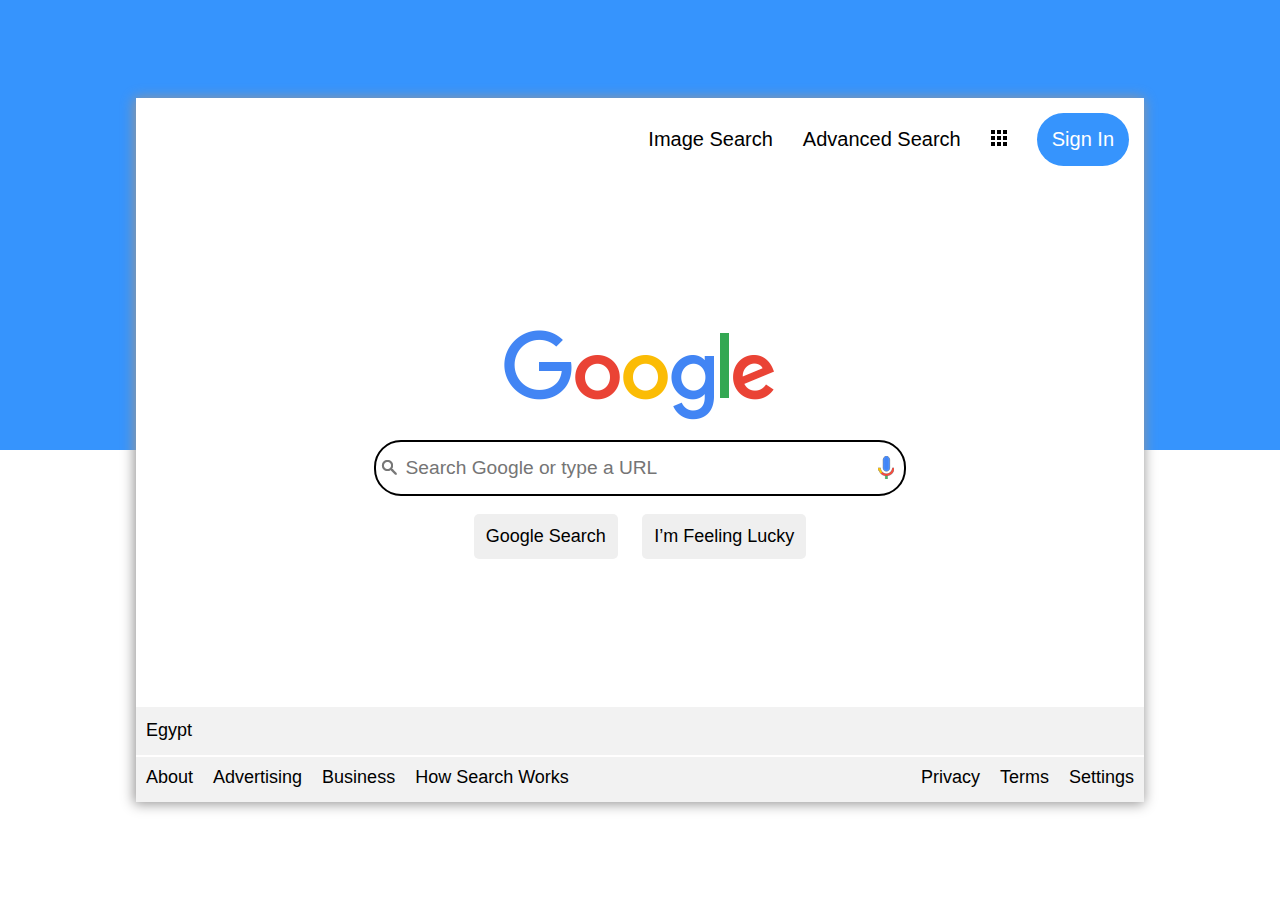
<file: index.html>
<!DOCTYPE html>
<html lang="en">
    <head>
        <meta charset="UTF-8">
        <meta name="viewport" content="width=device-width, initial-scale=1.0">
        <title>Search</title>
        <link rel="stylesheet" href="index.css">
        <link rel="icon" href="icon.png" type="image/x-icon">
    </head>
    <body>
        <div id="container">
            <header>
                <nav role="navigation">
                    <ul>
                        <li><a href="ImageSearch.html">Image Search</a></li>
                        <li><a href="Adavanced_Search.html">Advanced Search</a></li>
                        <li><img src="bars.png" alt="Menu" aria-label="Menu"></li>
                        <li><button type="button" aria-label="Sign In">Sign In</button></li>
                    </ul>
                </nav>
            </header>
            <main>
                <img src="google.png" alt="Google Logo" aria-label="Google Logo">
                <form action="https://google.com/search" method="get" role="search">
                    <input type="text" name="q" id="searchBox" placeholder="Search Google or type a URL" aria-label="Search Google or type a URL">
                    <div id="buttons">
                        <input type="submit" value="Google Search" aria-label="Google Search">
                        <input type="submit" value="I’m Feeling Lucky" name="btnI" aria-label="I’m Feeling Lucky">
                    </div>
                </form>
            </main>
            <footer>
                <div id="state">Egypt</div>
                <hr>
                <div id="foot">
                    <nav role="navigation">
                        <ul>
                            <li><a href="https://about.google/?utm_source=google-EG&utm_medium=referral&utm_campaign=hp-footer&fg=1" target="_blank" rel="noopener noreferrer">About</a></li>
                            <li><a href="https://www.google.com/intl/en_eg/ads/?subid=ww-ww-et-g-awa-a-g_hpafoot1_1!o2&utm_source=google.com&utm_medium=referral&utm_campaign=google_hpafooter&fg=1" target="_blank" rel="noopener noreferrer">Advertising</a></li>
                            <li><a href="https://www.google.com/services/?subid=ww-ww-et-g-awa-a-g_hpbfoot1_1!o2&utm_source=google.com&utm_medium=referral&utm_campaign=google_hpbfooter&fg=1" target="_blank" rel="noopener noreferrer">Business</a></li>
                            <li><a href="https://google.com/search/howsearchworks/?fg=1" target="_blank" rel="noopener noreferrer">How Search Works</a></li>
                        </ul>
                        <ul>
                            <li><a href="https://policies.google.com/privacy?hl=en-EG&fg=1" target="_blank" rel="noopener noreferrer">Privacy</a></li>
                            <li><a href="https://policies.google.com/terms?hl=en-EG&fg=1" target="_blank" rel="noopener noreferrer">Terms</a></li>
                            <li><a href="#" aria-label="Settings">Settings</a></li>
                        </ul>
                    </nav>
                </div>
            </footer>
        </div>
    </body>
</html>
</file>
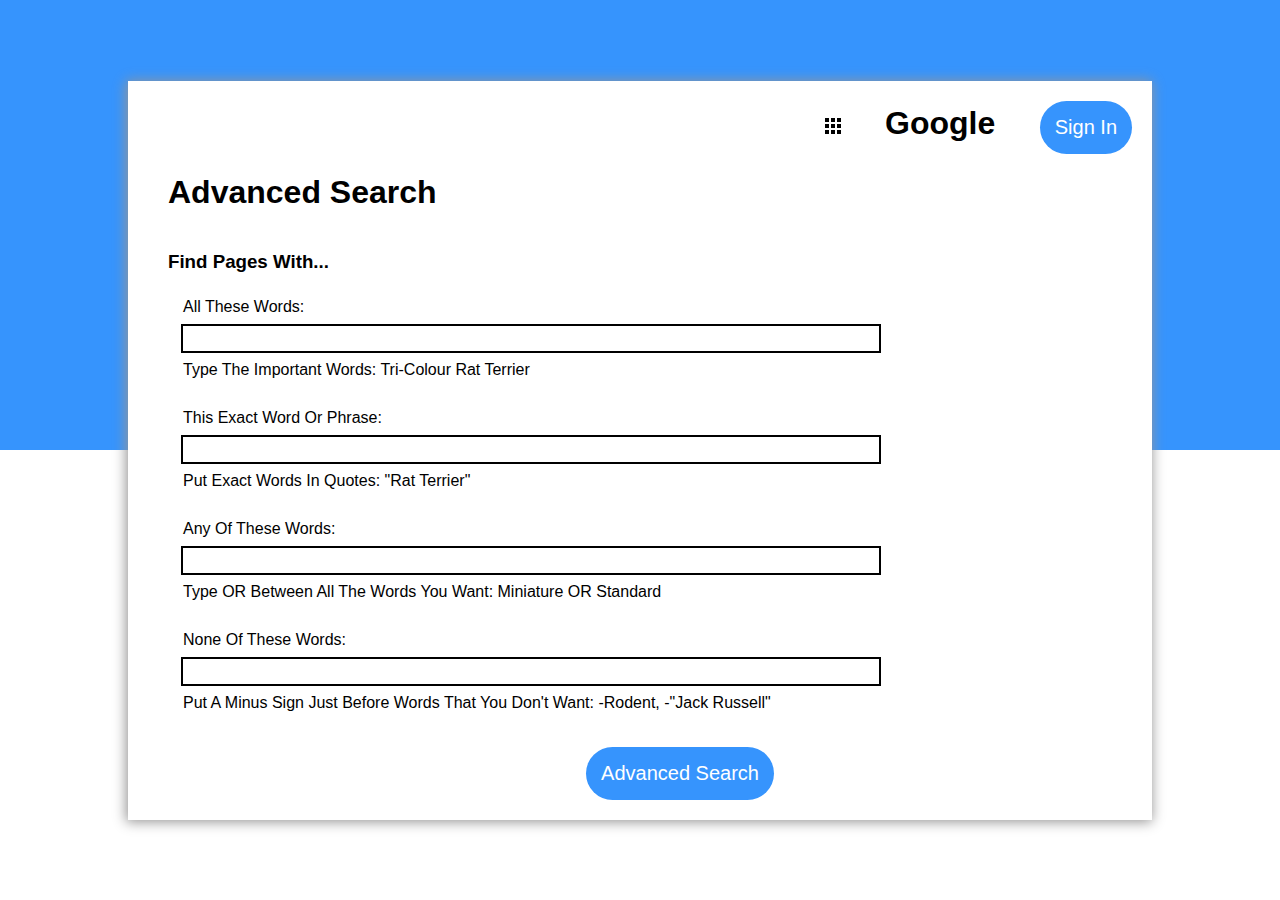
<file: Adavanced_Search.html>
<!DOCTYPE html>
<html lang="en">
<head>
    <meta charset="UTF-8">
    <meta name="viewport" content="width=device-width, initial-scale=1.0">
    <link rel="stylesheet" href="Adavanced_Search.css">
    <link rel="icon" href="icon.png" type="image/x-icon">
    <title>Advanced Search</title>
</head>
<body>
    <div id="container">
        <header>
            <nav>
                <ul>
                    <li><img src="bars.png" alt="Menu bars"></li>
                    <li><h1 id="Google"><a href="index.html">Google</a></h1></li>
                    <li><button type="button">Sign In</button></li>
                </ul>
            </nav>
            <h1 id="head">Advanced Search</h1>
        </header>
        <main>
            <form action="https://google.com/search" method="GET">
                <h3>Find pages with...</h3>
                <div id="con">
                    <div id="line1" class="content">
                        <label for="all-these-words">all these words:</label>
                        <input type="text" id="all-these-words" name="as_q">
                        <p>Type the important words: tri-colour rat terrier</p>
                    </div>
                    <div id="line2" class="content">
                        <label for="this-exact-word-or-phrase">this exact word or phrase:</label>
                        <input type="text" id="this-exact-word-or-phrase" name="as_epq">
                        <p>Put exact words in quotes: "rat terrier"</p>
                    </div>
                    <div id="line3" class="content">
                        <label for="any-of-these-words">any of these words:</label>
                        <input type="text" id="any-of-these-words" name="as_oq">
                        <p>Type OR between all the words you want: miniature OR standard</p>
                    </div>
                    <div id="line4" class="content">
                        <label for="none-of-these-words">none of these words:</label>
                        <input type="text" id="none-of-these-words" name="as_eq">
                        <p>Put a minus sign just before words that you don't want: -rodent, -"Jack Russell"</p>
                    </div>
                </div>
                <div id="but">
                    <button type="submit">Advanced Search</button>
                </div>
            </form>
        </main>
    </div>
</body>
</html>
</file>
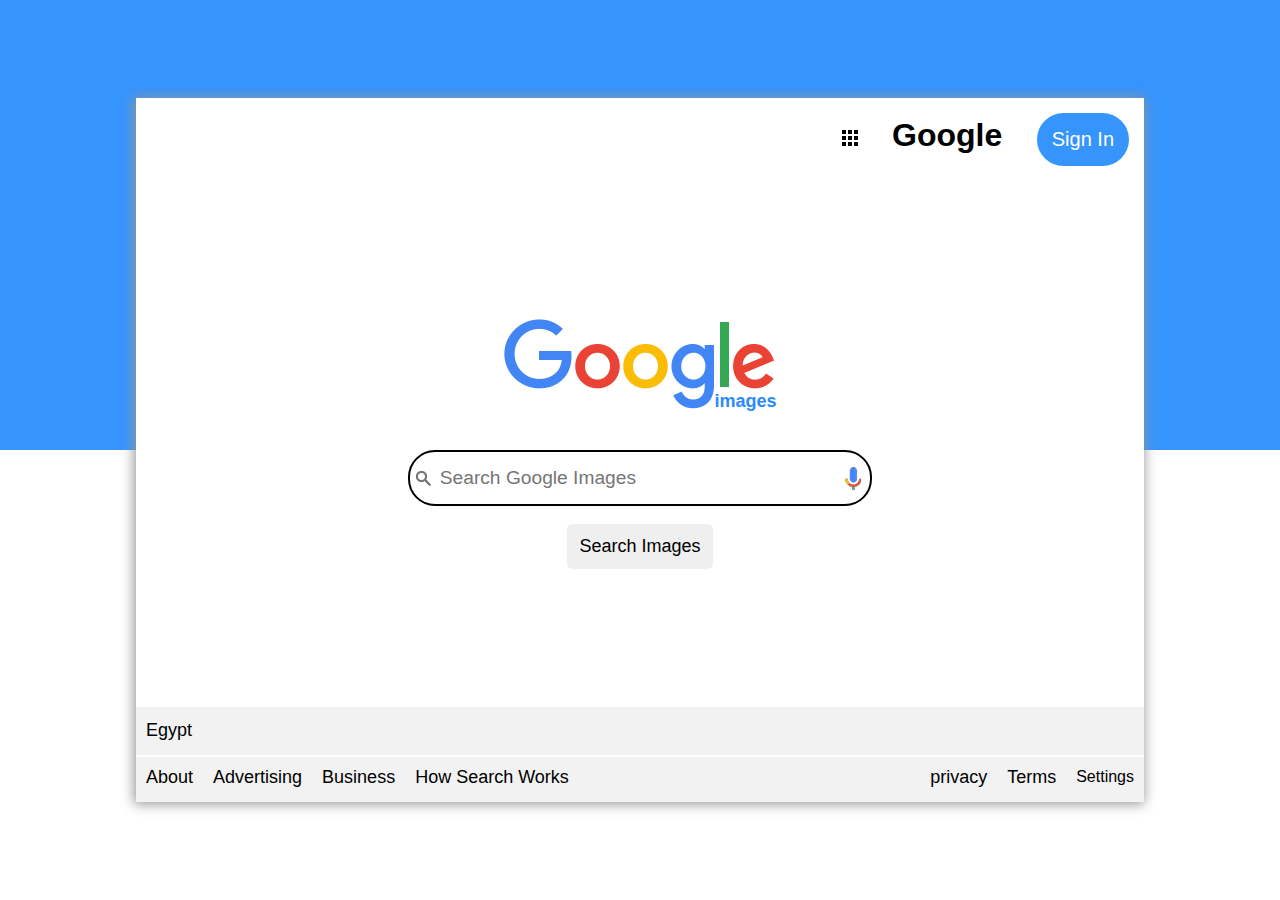
<file: ImageSearch.html>
<!DOCTYPE html>
<html lang="en">
<head>
    <meta charset="UTF-8">
    <meta name="viewport" content="width=device-width, initial-scale=1.0">
    <link rel="stylesheet" href="ImageSearch.css">
    <link rel="icon" href="icon.png" type="image/x-icon">
    <title>Image Search</title>
</head>
<body>
    <div id = "container">
        <header>
            <nav>
                <ul>
                    <li><img src="bars.png" alt="bars"></li>
                    <li><h1 id = "Google"><a href="index.html">Google</a></h1></li>
                    <li><button type="button"> Sign In </button></li>
                </ul>
            </nav>
        </header>
        <main>
            <img src="google.png" alt="Google">
            <h4>images</h4>
            <form action="https://www.google.com/search" method="GET" role="search">
                <input type="text" name="q" id="searchBox" placeholder="Search Google Images">
                <input type="hidden" name="tbm" value="isch"> <!-- Enables Image Search -->
                <input type="hidden" name="hl" value="en"> <!-- Language -->
                <div id="buttons">
                    <input type="submit" value="Search Images">
                </div>
            </form>
            
        </main>
        <footer>
            <div id="state">Egypt</div>
            <hr>
            <div id = "foot">
                <nav>
                    <ul>
                        <li> <a href="https://about.google/?utm_source=google-EG&utm_medium=referral&utm_campaign=hp-footer&fg=1">About</a></li>
                        <li> <a href="https://www.google.com/intl/en_eg/ads/?subid=ww-ww-et-g-awa-a-g_hpafoot1_1!o2&utm_source=google.com&utm_medium=referral&utm_campaign=google_hpafooter&fg=1">Advertising</a></li>
                        <li> <a href="https://www.google.com/services/?subid=ww-ww-et-g-awa-a-g_hpbfoot1_1!o2&utm_source=google.com&utm_medium=referral&utm_campaign=google_hpbfooter&fg=1">Business</a></li>
                        <li> <a href="https://google.com/search/howsearchworks/?fg=1">How Search Works</a></li>
                    </ul>
                    <ul>
                        <li><a href="https://policies.google.com/privacy?hl=en-EG&fg=1">privacy</a></li>
                        <li><a href="https://policies.google.com/terms?hl=en-EG&fg=1">Terms</a></li>
                        <li>Settings</li>
                    </ul>
                </nav>
            </div>
        </footer>
    </div>
</body>
</html>
</file>
<file: index.css>
* {
    padding: 0;
    margin: 0;
    font-family: Arial, "Helvetica Neue", Helvetica, sans-serif;
    box-sizing: border-box;
}

body {
    background: linear-gradient(#3694FD 50%, white 50% 100%);
    height: 100vh;
    display: flex;
    justify-content: center;
    align-items: center;
    flex-direction: column;
    padding: 10px;
}

#container {
    height: 80%;
    width: 80%;
    display: flex;
    justify-content: space-between;
    flex-direction: column;
    background-color: white;
    box-shadow: -1px 1px 12px 1px #969595;
}

nav {
    display: flex;
    justify-content: flex-end;
    flex-wrap: wrap;
}

header nav ul {
    display: flex;
    align-items: center;
    padding: 0;
}

header nav ul li {
    list-style: none;
    margin: 15px;
}

header nav ul li a {
    color: black;
    text-decoration: none;
    font-size: 1.25rem;
}

header nav ul li a:hover {
    color: #e80202;
    text-decoration: underline;
}

button {
    padding: 15px;
    background-color: #3694FD;
    color: white;
    font-weight: 500;
    font-size: 1.25rem;
    border: none;
    border-radius: 1.875rem;
    transition: filter 0.3s ease;
    width: auto;
    max-width: 200px;
}

button:hover {
    filter: brightness(0.9);
    cursor: pointer;
}

main {
    display: flex;
    justify-content: center;
    align-items: center;
    flex-direction: column;
    height: 65vh;
    width: 100%;
}

main form {
    display: flex;
    justify-content: center;
    align-items: center;
    flex-direction: column;
    margin-top: 20px;
}

main form #searchBox {
    width: 150%;
    padding: 15px 30px;
    border: none;
    outline: 2px solid black;
    border-radius: 25px;
    background-image: url(search.png), url(mic.png);
    background-repeat: no-repeat;
    background-position: 5px center, 98% center;
    font-size: 1.2rem;
}

main form #searchBox:focus {
    outline-color: #3694FD !important;
    border: none;
}

main form div input {
    margin: 20px 10px 0;
    padding: 12px;
    border-radius: 0.3125rem;
    font-size: large;
    border: none;
    transition: filter 0.3s ease;
}

main form div input:hover {
    filter: brightness(0.9);
    cursor: pointer;
}

footer {
    background-color: #F2F2F2;
    height: 15%;
    width: 100%;
}

footer div {
    height: 50%;
}

#foot nav {
    width: 100%;
    display: flex;
    justify-content: space-between;
    align-items: center;
    flex-wrap: wrap;
}

#foot nav ul {
    display: flex;
    justify-content: space-between;
    align-items: center;
}

#foot nav ul li {
    list-style: none;
    margin: 10px;
}

#foot nav ul li a {
    text-decoration: none;
    color: black;
    font-weight: 500;
    font-size: 1.125rem;
}

#foot nav ul li a:hover {
    color: #e80202;
    text-decoration: underline;
}

#state {
    display: flex;
    justify-content: flex-start;
    align-items: center;
    padding-left: 10px;
    font-size: large;
}

hr {
    border: 1px solid #fffefe;
}

/* Responsive Design */
@media (max-width: 1024px) {
    body {
        height: auto;
    }

    #container {
        width: 95%;
        margin-top: 15px;
    }
    nav {
        flex-direction: column;
        align-items: center;
    }

    header nav ul {
        justify-content: center;
    }

    main {
        height: 67vh;
    }
}

@media screen and (max-width: 600px) {
    body {
        padding: 15px;
    }

    #container {
        width: 100%;
        padding: 15px;
    }

    header nav {
        flex-direction: column;
        align-items: center;
    }

    header nav ul {
        flex-direction: column;
        align-items: center;
    }


    main  form  #searchBox {
        margin-top: 10px;
        width: 100%;
        background-position: 5px center, 98% center;
    }

    button {
        padding: 7px;
    }

    footer {
        text-align: center;
    }

    #foot nav {
        flex-direction: column;
        align-items: center;
    }

    #foot nav ul {
        flex-direction: column;
        align-items: center;
    }
}
</file>
<file: Adavanced_Search.css>
*{
    padding: 0%;
    margin: 0%;
    font-family: Arial, "Helvetica Neue", Helvetica, sans-serif;
    box-sizing: border-box;
}
body{
    background:linear-gradient(#3694FD 50%, white 50% 100%);
    height: 100vh;
    display: flex;
    justify-content: center;
    align-items: center; 
}

#container{
    height: fit-content;
    width: 80%;
    background-color: white;
    box-shadow: -1px 1px 12px 1px #969595;
    text-wrap: balance;
}
#Google{
    font-weight: bold;
    text-transform: capitalize;
}
body #container header nav h1 a{
    text-decoration: none;
    color: black;
}
#head{
    text-transform: capitalize;
    margin: 0px 20px 10px 40px;
}
header nav ul li{
    display: inline-block;
    margin: 20px 20px;
}
button{
    padding: 15px;
    background-color: #3694FD;
    color: white;
    font-weight: 500;
    font-size: 1.25rem;
    border: none;
    border-radius: 1.875rem;
    transition: filter 0.3s ease;
}
button:hover{
    filter: brightness(0.9);
    cursor: pointer;
}
header nav{
    display: flex;
    justify-content: right;
}
main{
    text-transform: capitalize;
    margin: 40px 0px 20px 40px;
    width: 100%;
}
form{
    width: 100%;
    height: 100%;
}

input{
    padding: 10px;
}

input:focus {
    outline-color:#3694FD !important; 
    border: none;
}

#con{
    padding: 15px;
    display: flex;
    flex-direction: column;  
}
.content{
    display: flex;
    justify-content: space-between;
    flex-direction: column;
    align-items: flex-start;
    margin: 10px 0px;
    width: 100%; 
}

.content p,
.content label {
    width: 100%;
    margin-bottom: 10px;
}


.content input{
    border: none;
    width: 70%;
    outline: 2px solid black;
    height: fit-content;
    margin-bottom: 10px;
    padding: 5px;
}
body #container header nav h1 a:hover{
    color: #e80202;
    text-decoration: underline;
}
#but{
    display: flex;
    justify-content: center;
    align-items: center;
    margin: 0px;
}
@media screen and (max-width: 1200px) {
    body {
        flex-direction: column;
        height: auto;
    }
}
@media screen and (max-width: 600px) {
    body {
        height: auto;
        padding: 20px;
    }

    #container {
        width: 100%;
        padding: 15px;
    }
    #but{
        width: 85%;
    }
}
</file>
<file: ImageSearch.css>
*{
    padding: 0%;
    margin: 0%;
    font-family: Arial, "Helvetica Neue", Helvetica, sans-serif;
    box-sizing: border-box;
}
body{
    background:linear-gradient(#3694FD 50%, white 50% 100%);
    height: 100vh;
    display: flex;
    justify-content: center;
    align-items: center;
    flex-direction: column;   
    padding: 10px;
}
#container{
    height: 80%;
    width: 80%;
    display: flex;
    justify-content: space-between;
    flex-direction: column;
    background-color: white;
    box-shadow: -1px 1px 12px 1px #969595;
}

#Google{
    font-weight: bold;
    text-transform: capitalize;
}
body #container header nav h1 a{
    text-decoration: none;
    color: black;
}
nav{
    display: flex;
    justify-content: flex-end;
    flex-wrap: wrap;
}
header nav ul li{
    display: inline-block;
    margin: 15px;
}
button{
    padding: 15px;
    background-color: #3694FD;
    color: white;
    font-weight: 500;
    font-size: 1.25rem;
    border: none;
    border-radius: 1.875rem;
    transition: filter 0.3s ease;
    width: auto;
    max-width: 200px;
}
button:hover{
    filter: brightness(0.9);
    cursor: pointer;
}
main{
    display: flex;
    justify-content: center;
    align-items: center;
    flex-direction: column;
    height: 65vh;
    width: 100%;
}
main form{
    display: flex;
    justify-content: center;
    align-items: center;
    flex-direction: column;
    margin-top: 20px;
}
main  form  div input {
    margin: 20px 10px 0px;
    padding: 12px;
    border-radius: 0.3125rem;
    font-size: large;
    border: none;
    transition: filter 0.3s ease;
}
main  form  #searchBox{
    width: 150%;
    padding: 15px 30px;
    border: none;
    outline: 2px solid black;
    border-radius: 25px;
    background-image: url(search.png), url(mic.png);
    background-repeat: no-repeat;
    background-position: 5px center, 98% center;
    font-size: 1.2rem;
}
main > form  div input:hover{
    filter: brightness(0.9);
    cursor: pointer;
}
footer{
    background-color: #F2F2F2;
    height: 15%;
    width: 100%;
}
footer div{
    height: 50%;
}
#foot nav{
    width: 100%;
    display: flex;
    justify-content: space-between;
    align-items: center;
    flex-wrap: wrap;
}
#foot nav ul{
    display: flex;
    justify-content: space-between;
    align-items: center;
}
#foot nav ul li{
    display: inline-block;
    margin: 10px;
    
}
#foot nav ul li a{
    text-decoration: none;
    color: black;
    font-weight: 500;
    font-size: 1.125rem;
}
#state{
    display: flex;
    justify-content: flex-start;
    align-items: center;
    padding-left: 10px;
    font-size: large;
}
header nav ul li a:hover, 
#foot nav ul li a:hover{
    color: #e80202;
    text-decoration: underline;
}
hr{
    border: 1px solid #fffefe
}
body #container header nav h1 a:hover{
    color: #e80202;
    text-decoration: underline;
}
h4{
    transform: translate(6.6rem, -1.25rem);
    font-size: large;
    color: #298bfc;
}
input:focus {
    outline-color:  #3694FD !important;
    border: none;
}
@media screen and (max-width: 1024px) {
    body {
        height: auto;
    }

    #container {
        width: 95%;
        margin-top: 15px;
    }

    nav {
        flex-direction: column;
        align-items: center;
    }

    header nav ul {
        justify-content: center;
    }

    main {
        min-height: 60vh;
    }

}
@media screen and (max-width: 600px) {
    body {
        padding: 15px;
    }

    #container {
        width: 100%;
        padding: 15px;
    }

    header nav {
        flex-direction: column;
        align-items: center;
    }

    header nav ul {
        flex-direction: column;
        align-items: center;
    }

    main  form  #searchBox {
        margin-top: 10px;
        width: 100%;
        background-position: 5px center, 98% center;
    }

    button {
        padding: 10px;
    }

    footer {
        text-align: center;
    }

    #foot nav {
        flex-direction: column;
        align-items: center;
    }

    #foot nav ul {
        flex-direction: column;
        align-items: center;
    }
}
</file>
